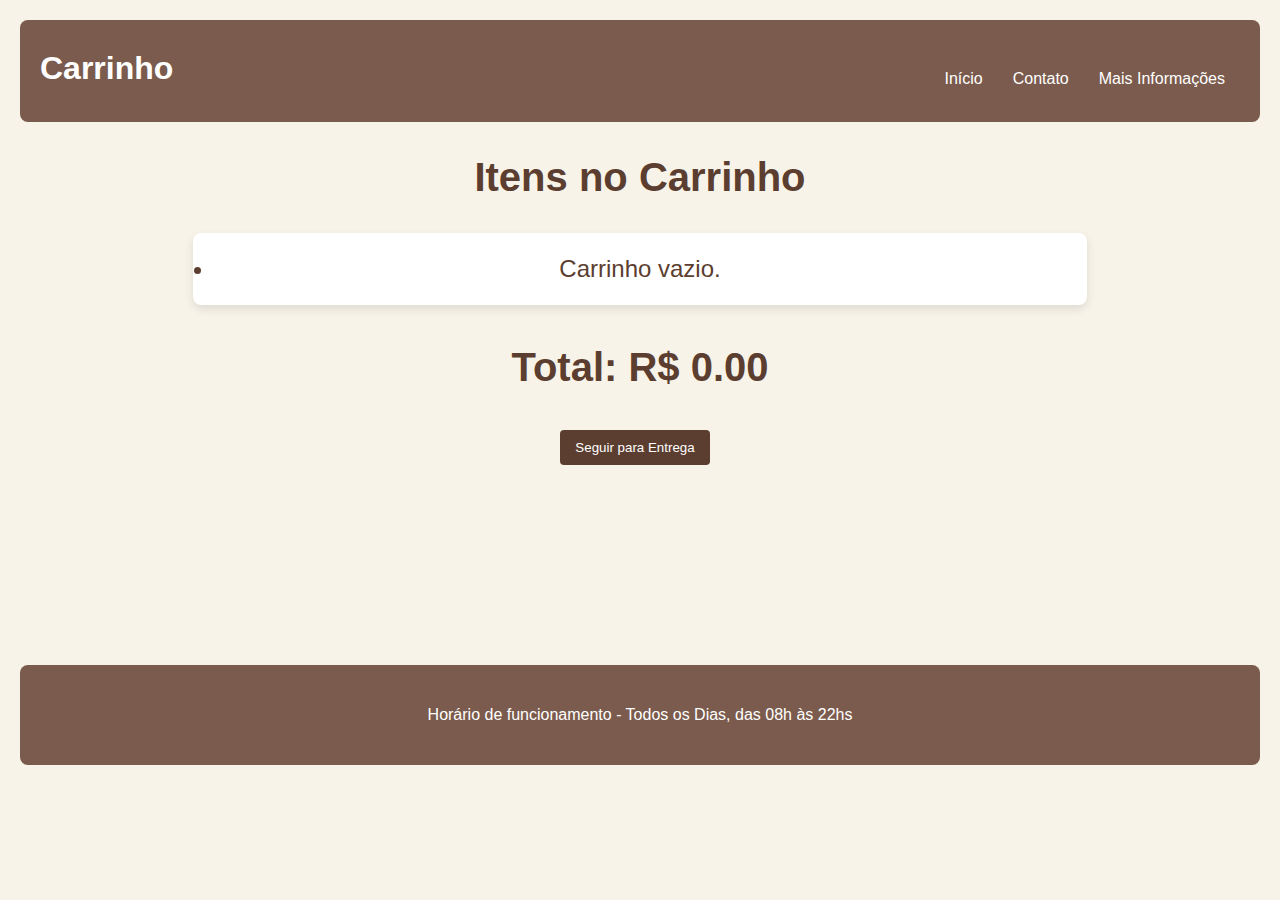
<file: carrinho.html>
<!DOCTYPE html>
<html lang="pt-BR">
<head>
    <meta charset="UTF-8">
    <meta name="viewport" content="width=device-width, initial-scale=1.0">
    <title>Carrinho - CA Ferreira Pães</title>
    <link rel="stylesheet" href="estilo.css">
</head>
<body>
    <header>
        <h1>Carrinho</h1>
        <nav>
            <ul>
                <li><a href="index.html">Início</a></li>
                <li><a href="contato.html">Contato</a></li>
                <li><a href="informacoes.html">Mais Informações</a></li>
            </ul>
        </nav>
    </header>

    <main class="pagina-carrinho">
        <h2>Itens no Carrinho</h2>
        <p id="carrinho-itens"></p>
        <h3 id="total">Total: R$ 0.00</h3>
        <div class="botao-container">
        <button onclick="seguirParaEntrega()">Seguir para Entrega</button>
    </div>
    </main>

    <footer>
        <p>Horário de funcionamento - Todos os Dias, das 08h às 22hs</p>
    </footer>

    <script>
        const carrinho = JSON.parse(localStorage.getItem('carrinho')) || [];

function renderizarCarrinho() {
    const listaCarrinho = document.getElementById('carrinho-itens');
    const totalElement = document.getElementById('total');
    listaCarrinho.innerHTML = '';

    if (carrinho.length === 0) {
        listaCarrinho.innerHTML = '<li>Carrinho vazio.</li>';
        totalElement.innerHTML = 'Total: R$ 0.00';
        return;
    }

    let total = 0;

    carrinho.forEach((item, index) => {
        const li = document.createElement('li');
        li.innerHTML = `
            ${item.nome} - R$ ${item.preco.toFixed(2)} 
            | Quantidade: <input type="number" value="${item.quantidade}" 
            onchange="atualizarQuantidade(${index}, this.value)" 
            onkeypress="if(event.key === 'Enter') atualizarQuantidade(${index}, this.value)" min="1" />
            <button onclick="removerDoCarrinho(${index})">Remover</button>
        `;
        listaCarrinho.appendChild(li);
        total += item.preco;
    });

    totalElement.innerHTML = `Total: R$ ${total.toFixed(2)}`;
}

function atualizarQuantidade(index, novaQuantidade) {
    const quantidadeNum = parseInt(novaQuantidade);
    if (quantidadeNum <= 0 || isNaN(quantidadeNum)) {
        alert('Por favor, insira uma quantidade válida.');
        return;
    }

    const item = carrinho[index];
    if (item) {
        const precoPorUnidade = item.preco / item.quantidade;
        item.preco = precoPorUnidade * quantidadeNum;
        item.quantidade = quantidadeNum;
        localStorage.setItem('carrinho', JSON.stringify(carrinho));
        renderizarCarrinho();
    }
}

function removerDoCarrinho(index) {
    carrinho.splice(index, 1);
    localStorage.setItem('carrinho', JSON.stringify(carrinho));
    renderizarCarrinho();
}

function seguirParaEntrega() {
    const totalElement = document.getElementById('total').innerText;
    const total = parseFloat(totalElement.replace('Total: R$ ', '').replace(',', '.')); // Corrige a conversão
    localStorage.setItem('totalPedido', total); // Armazena como número
    window.location.href = 'entrega.html';
}

window.onload = renderizarCarrinho;


    </script>
</body>
</html>
</file>
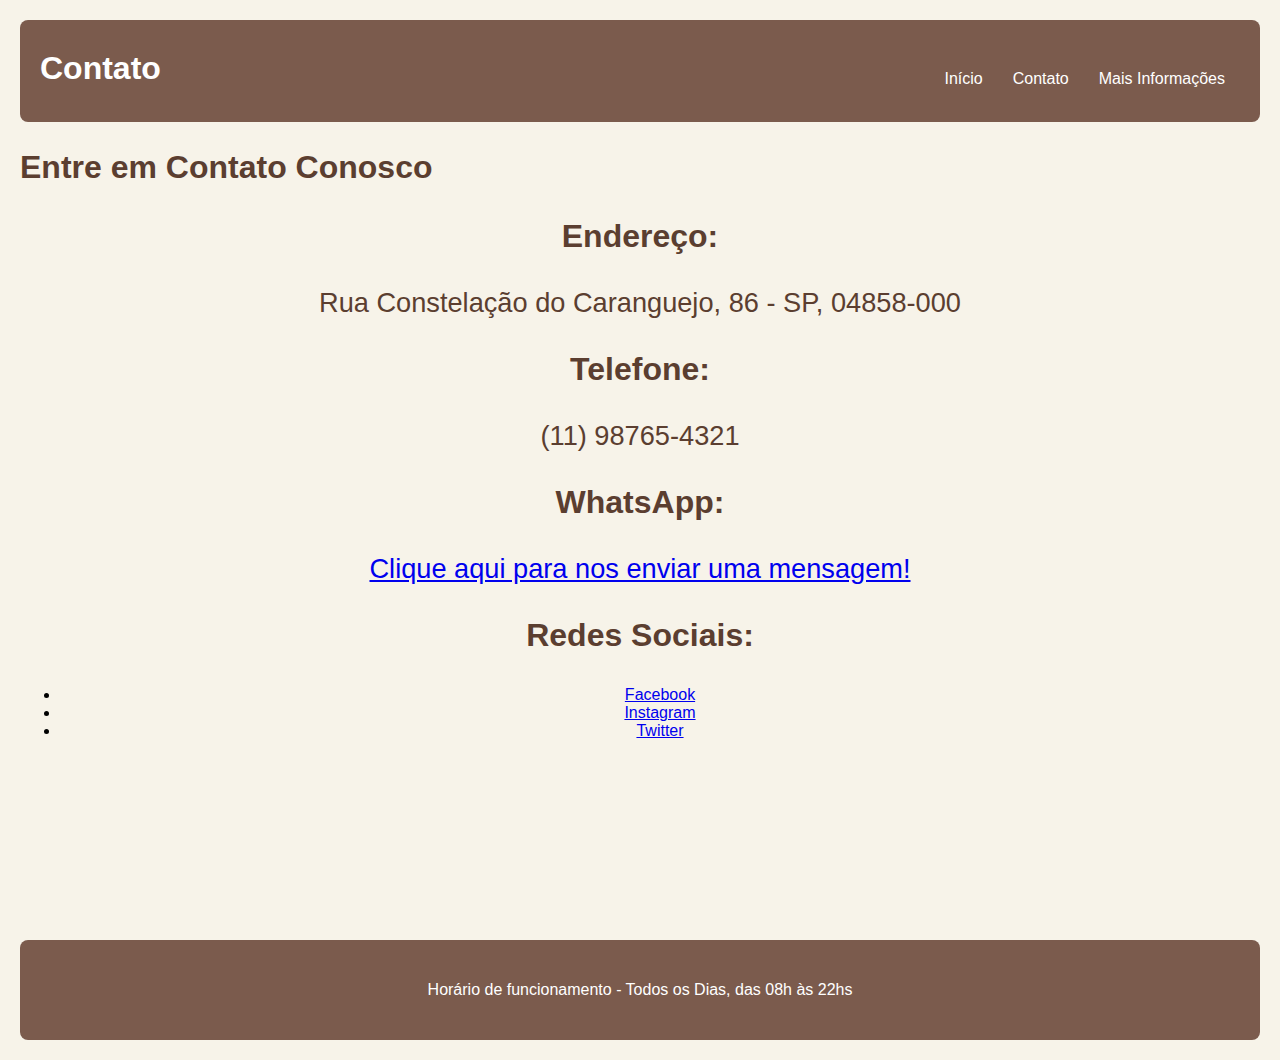
<file: contato.html>
<!DOCTYPE html>
<html lang="pt-BR">
<head>
    <meta charset="UTF-8">
    <meta name="viewport" content="width=device-width, initial-scale=1.0">
    <title>Contato - CA Ferreira Pães</title>
    <link rel="stylesheet" href="estilo.css">
</head>
<body>
    <header>
        <h1>Contato</h1>
        <nav>
            <ul>
                <li><a href="index.html">Início</a></li>
                <li><a href="contato.html">Contato</a></li>
                <li><a href="informacoes.html">Mais Informações</a></li>
            </ul>
        </nav>
    </header>

    <main class="pagina-contato">
        <h2>Entre em Contato Conosco</h2>
        <div class="contato-info">
            <h3>Endereço:</h3>
            <p> Rua Constelação do Caranguejo, 86 - SP, 04858-000</p>
            
            <h3>Telefone:</h3>
            <p>(11) 98765-4321</p>

            <h3>WhatsApp:</h3>
            <p><a href="https://wa.me/5511912345678" target="_blank">Clique aqui para nos enviar uma mensagem!</a></p>
            
            <h3>Redes Sociais:</h3>
            <ul>
                <li><a href="https://www.facebook.com/cafeirerapaes" target="_blank">Facebook</a></li>
                <li><a href="https://www.instagram.com/cafeirerapaes" target="_blank">Instagram</a></li>
                <li><a href="https://twitter.com/cafeirerapaes" target="_blank">Twitter</a></li>
            </ul>
        </div>
    </main>

    <footer>
        <p>Horário de funcionamento - Todos os Dias, das 08h às 22hs</p>
    </footer>
</body>
</html>
</file>
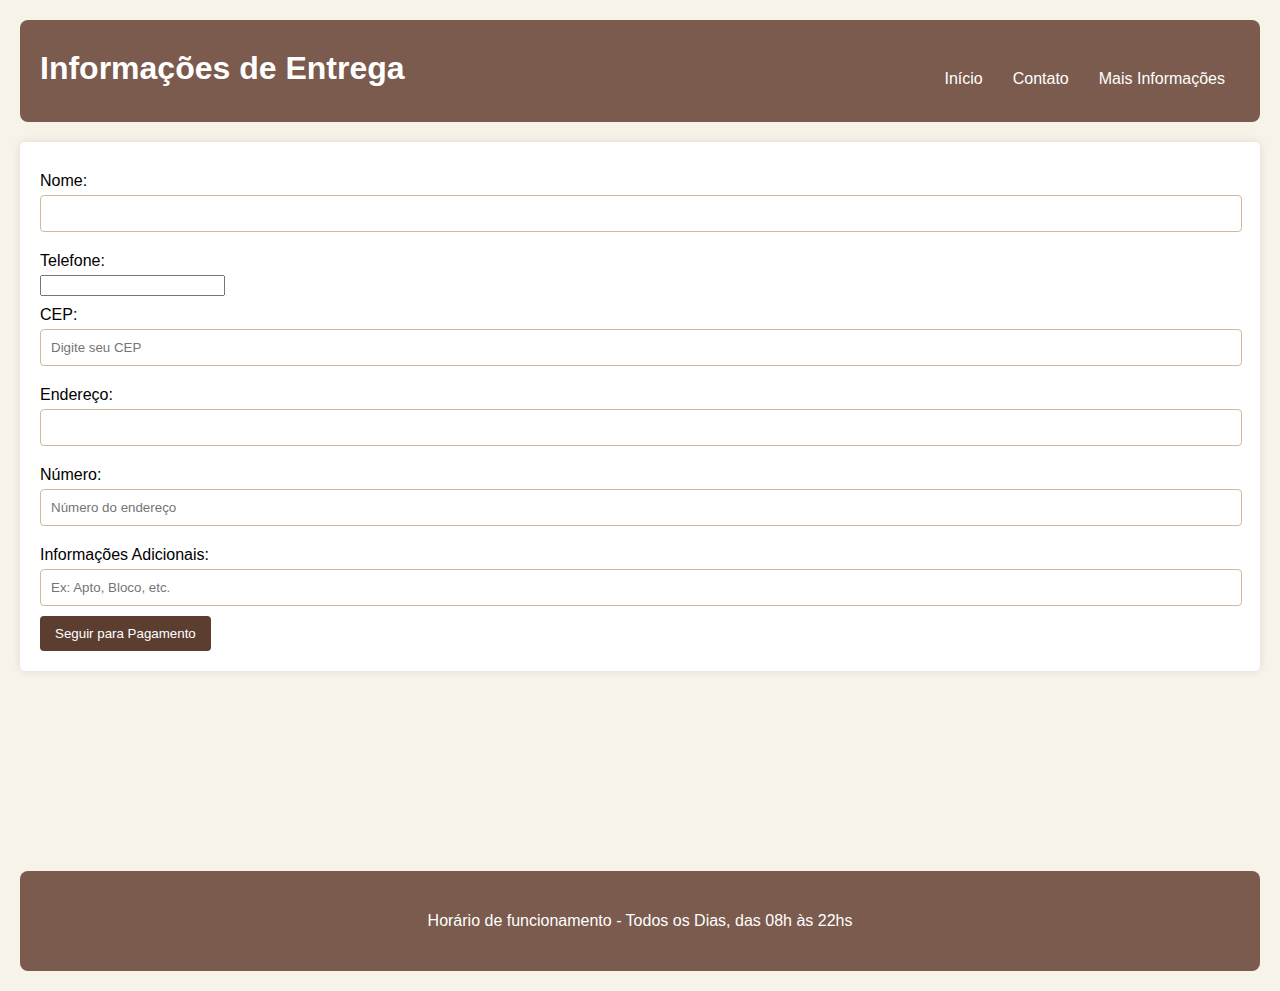
<file: entrega.html>
<!DOCTYPE html>
<html lang="pt-BR">
<head>
    <meta charset="UTF-8">
    <meta name="viewport" content="width=device-width, initial-scale=1.0">
    <title>Entrega - CA Ferreira Pães</title>
    <link rel="stylesheet" href="estilo.css">
</head>
<body>
    <header>
        <h1>Informações de Entrega</h1>
        <nav>
            <ul>
                <li><a href="index.html">Início</a></li>
                <li><a href="contato.html">Contato</a></li>
                <li><a href="informacoes.html">Mais Informações</a></li>
            </ul>
        </nav>
    </header>

    <main>
        <form id="entrega-form" onsubmit="seguirParaPagamento(event)">
            <label for="nome">Nome:</label>
            <input type="text" id="nome" required>

            <label for="telefone">Telefone:</label>
            <input type="tel" id="telefone" required>

            <label for="cep">CEP:</label>
            <input type="text" id="cep" required placeholder="Digite seu CEP" onblur="fetchEndereco()">

            <label for="endereco">Endereço:</label>
            <input type="text" id="endereco" required readonly>

            <label for="numero">Número:</label>
            <input type="number" id="numero" required placeholder="Número do endereço">

            <label for="informacoes-adicionais">Informações Adicionais:</label>
            <input type="text" id="informacoes-adicionais" placeholder="Ex: Apto, Bloco, etc.">

            <button type="submit">Seguir para Pagamento</button>
        </form>
    </main>

    <footer>
        <p>Horário de funcionamento - Todos os Dias, das 08h às 22hs</p>
    </footer>

    <script>
        async function fetchEndereco() {
            const cep = document.getElementById('cep').value.replace(/\D/g, '');
            if (cep.length === 8) {
                const response = await fetch(`https://viacep.com.br/ws/${cep}/json/`);
                const data = await response.json();
                if (!data.erro) {
               document.getElementById('endereco').value = data.logradouro;
                } else {
    alert('CEP inválido.');
}
            } else {
                alert('Por favor, insira um CEP válido.');
            }
        }

        function seguirParaPagamento(event) {
            event.preventDefault();
            const entregaInfo = {
                nome: document.getElementById('nome').value,
                telefone: document.getElementById('telefone').value,
                cep: document.getElementById('cep').value,
                endereco: document.getElementById('endereco').value,
                numero: document.getElementById('numero').value,
                informacoesAdicionais: document.getElementById('informacoes-adicionais').value
            };
            localStorage.setItem('entregaInfo', JSON.stringify(entregaInfo));
            window.location.href = 'pagamento.html';
        }
    </script>
</body>
</html>
</file>
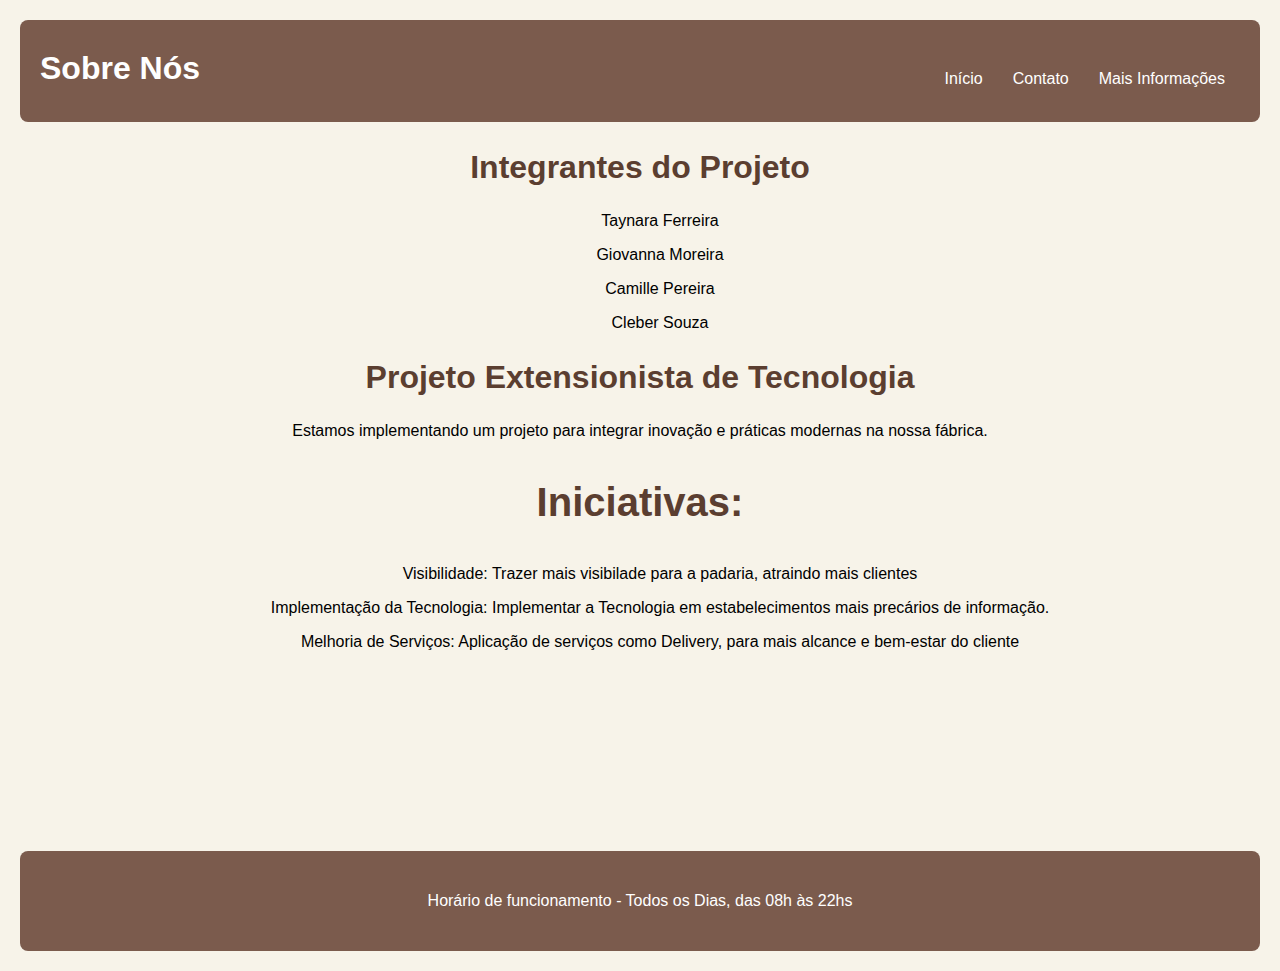
<file: informacoes.html>
<!DOCTYPE html>
<html lang="pt-BR">
<head>
    <meta charset="UTF-8">
    <meta name="viewport" content="width=device-width, initial-scale=1.0">
    <title>Mais Informações - CA Ferreira Pães</title>
    <link rel="stylesheet" href="estilo.css">
</head>
<body>
    <header>
        <h1>Sobre Nós</h1>
        <nav>
            <ul>
                <li><a href="index.html">Início</a></li>
                <li><a href="contato.html">Contato</a></li>
                <li><a href="informacoes.html">Mais Informações</a></li>
            </ul>
        </nav>
    </header>

    <main class="infos">
        <section>
            <h2>Integrantes do Projeto</h2>
            <ul>
                <p>Taynara Ferreira</p>
                <p>Giovanna Moreira</p>
                <p>Camille Pereira</p>
                <p>Cleber Souza</p>
            </ul>

            <h2>Projeto Extensionista de Tecnologia</h2>
            <p>Estamos implementando um projeto para integrar inovação e práticas modernas na nossa fábrica.</p>
            <h3>Iniciativas:</h3>
            <ul>
            <p>Visibilidade: Trazer mais visibilade para a padaria, atraindo mais clientes</p>
        <p>Implementação da Tecnologia: Implementar a Tecnologia em estabelecimentos mais precários de informação.</p>
    <p>Melhoria de Serviços: Aplicação de serviços como Delivery, para mais alcance e bem-estar do cliente </p>
            </ul>
        </section>
    </main>

    <footer>
        <p>Horário de funcionamento - Todos os Dias, das 08h às 22hs</p>
    </footer>
</body>
</html>
</file>
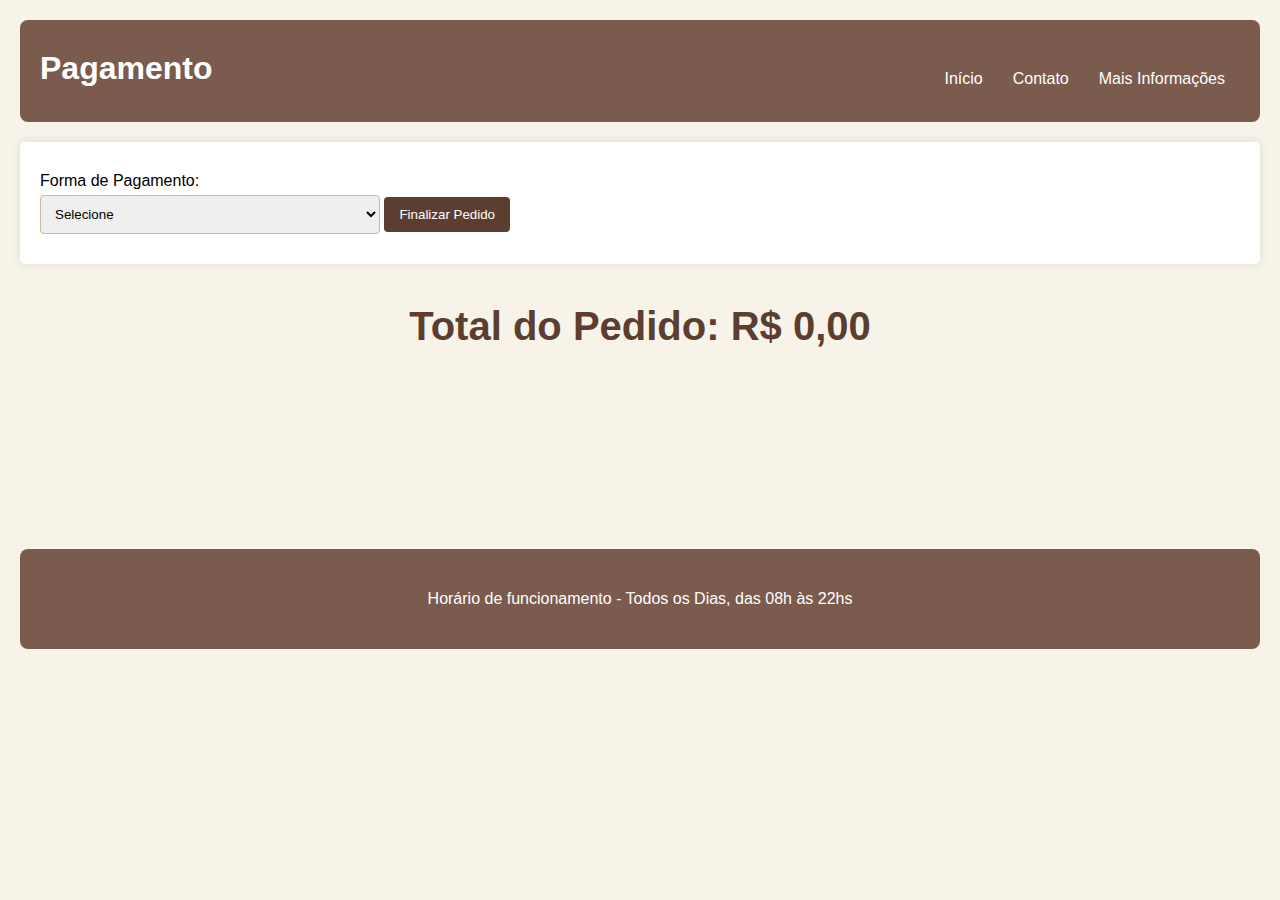
<file: pagamento.html>
<!DOCTYPE html> 
<html lang="pt-BR">
<head>
    <meta charset="UTF-8">
    <meta name="viewport" content="width=device-width, initial-scale=1.0">
    <title>Pagamento - CA Ferreira Pães</title>
    <link rel="stylesheet" href="estilo.css">
</head>
<body>
    <header>
        <h1>Pagamento</h1>
        <nav>
            <ul>
                <li><a href="index.html">Início</a></li>
                <li><a href="contato.html">Contato</a></li>
                <li><a href="informacoes.html">Mais Informações</a></li>
            </ul>
        </nav>
    </header>

    <main>
        <form id="pagamento-form" onsubmit="finalizarPedido(event)">
            <label for="pagamento">Forma de Pagamento:</label>
            <select id="pagamento" required onchange="toggleDinheiroInput()">
                <option value="">Selecione</option>
                <option value="pix">Pix</option>
                <option value="dinheiro">Dinheiro</option>
                <option value="cartao-debito">Cartão de Débito</option>
                <option value="cartao-credito">Cartão de Crédito</option>
            </select>

            <div id="dinheiro-input" style="display:none;">
                <label for="valor-dinheiro">Valor que vai dar:</label>
                <input type="number" id="valor-dinheiro" placeholder="Digite o valor" onchange="calcularTroco()">
            </div>

            <button type="submit">Finalizar Pedido</button>
        </form>

        <h3>Total do Pedido: R$ <span id="total-pedido">0,00</span></h3>
    </main>

    <footer>
        <p>Horário de funcionamento - Todos os Dias, das 08h às 22hs</p>
    </footer>

    <script>
        const totalPedido = parseFloat(localStorage.getItem('totalPedido')) || 0;
        document.getElementById('total-pedido').innerText = totalPedido.toFixed(2).replace('.', ',');

        function toggleDinheiroInput() {
            const pagamento = document.getElementById('pagamento').value;
            const dinheiroInput = document.getElementById('dinheiro-input');
            dinheiroInput.style.display = pagamento === 'dinheiro' ? 'block' : 'none';
            if (pagamento !== 'dinheiro') {
                document.getElementById('valor-dinheiro').value = '';
            }
        }

        function calcularTroco() {
    const valorDinheiro = parseFloat(document.getElementById('valor-dinheiro').value) || 0;
    const troco = valorDinheiro - totalPedido;
    if (valorDinheiro > 0) {
        alert(`Troco: R$ ${troco.toFixed(2).replace('.', ',')}`);
    }
}


        function finalizarPedido(event) {
            event.preventDefault();
            const pagamento = document.getElementById('pagamento').value;
            if (!pagamento) {
                alert('Por favor, selecione uma forma de pagamento.');
                return;
            }

            if (pagamento === 'dinheiro') {
                const valorDinheiro = parseFloat(document.getElementById('valor-dinheiro').value) || 0;
                if (valorDinheiro < totalPedido) {
                    alert('Valor fornecido é insuficiente para o total do pedido.');
                    return;
                }
            }

            alert(`Pedido finalizado com sucesso! Forma de pagamento: ${pagamento}. Seu pedido será entregue em torno de 30 à 40 minutos.`);

            
            // Limpeza de dados após finalização do pedido
            localStorage.removeItem('totalPedido');
            localStorage.removeItem('entregaInfo');
            localStorage.removeItem('carrinho'); // Limpa o carrinho

            // Opcional: Redirecionar para uma página de agradecimento ou confirmação
            window.location.href = 'index.html'; // Altere se necessário
        }
    </script>
</body>
</html>
</file>
<file: estilo.css>
body {
    font-family: Arial, sans-serif;
    background-color: #f7f3e9;
    margin: 0;
    padding: 20px;
}

header {
    background-color: #7B5B4D;
    color: white;
    padding: 5px 20px;
    display: flex;
    justify-content: space-between; /* Espaço entre os itens do cabeçalho */
    align-items: center;
    padding-top: 20px;
    border-radius: 8px;
}

.header-items {
    margin-left: 350px;
    align-items: center;
    padding-bottom: 10px;
}

.header-items ul {
    display: flex;
    align-items: center; 
    list-style: none;
    padding: 0;
    margin: 0;
}

h1 {
    margin: 0;
    display: flex;
    margin-right: auto;
    padding-top: 10px;
    padding-bottom: 30px;
}

h2, h3 {
    color: #5b3e30; 
    font-size: 2em; /* Tamanho dos títulos */
}

nav ul {
    list-style: none;
    padding: 0;
    display: flex;
    align-items: center;
}


nav ul li {
    margin: 0 15px;
}

nav ul li a {
    color: white;
    text-decoration: none;
}

input[type="text"] { /* Barra de pesquisa */
    padding: 5px;
    border: 1px solid #ccc; 
    border-radius: 5px;
    margin-right: 15px;
}

#carrinho-icon {
    position: relative;
    padding: 5px;
}

#carrinho-count {
    position: absolute;
    top: -5px;
    right: -10px;
    background: red;
    color: white;
    border-radius: 50%;
    padding: 2px 6px;
    font-size: 12px;
}

.sobre {
    background-color: #ffffff;
    padding: 20px; 
    padding-top: 5px;
    padding-bottom: 10px;
    border-radius: 8px;
    margin: 20px 0;
    box-shadow: 0 4px 10px rgba(0, 0, 0, 0.1); /* Sombra*/
}


.sobre p {
    color: #5b3e30;
    font-family: 'Georgia', serif;
    font-size: 1.2em;
    line-height: 1.8; /* Espaçamento entre linhas */
    text-align: center;
}


.sobre h3 {
 text-align: center;
}

.produtos {
    background-color: #7B5B4D;
    color: white;
    padding: 5px 20px; 
    display: flex;
    text-align: center; 
    margin: 20px 0; 
    border-radius: 8px;
}

main {
    margin-top: 20px; /* Espaçamento acima do main */
}

.categorias {
    margin-top: 20px; 
    text-align: center; 
}

.product-carousel {
    display: flex; 
    align-items: center;
    overflow: hidden; /* Oculta excesso de conteúdo */
    justify-content: center; 
}

.product-list {
    display: flex; /* Flexbox para a lista de produtos */
    transition: transform 0.3s ease; /* Transição */
    width: calc(100% - 40px); /* Largura total menos margens */
    justify-content: center; 
}

.product {
    flex: 0 0 24%; /* Largura dos cards */
    box-sizing: border-box; 
    padding: 10px;
    background-color: #d4b996;
    border-radius: 8px; 
    margin: 10px; 
    box-shadow: 0 4px 8px rgba(0, 0, 0, 0.1); /* Sombra */
    text-align: center; /* Centraliza texto no card */
    transition: transform 0.3s; /* Transição suave no hover */
}

.product:hover {
    transform: scale(1.05); /* Efeito de zoom ao passar o mouse */
}

.product img {
    max-width: 90%; /* Tamanho máximo da imagem */
    height: auto; /* Altura automática */
}

.product h3 {
    font-size: 1.5em; /* Tamanho do título do produto */
    margin-bottom: 5px; /* Espaçamento abaixo do título */
    
}

.product p {
    font-size: 1.3em; /* Tamanho do texto do produto */
    color: #5b3e30; /* Cor do texto */
    margin: 0; /* Remove margens */
}

button.carousel-btn {
    background-color: #5b3e30; /* Cor do botão */
    color: #fff;
    padding: 10px; /* Preenchimento do botão */
    border: none; /* Sem borda */
    border-radius: 4px; /* Bordas arredondadas */
    cursor: pointer; /* Cursor pointer */
    margin: 0 15px;
}

button.carousel-btn:hover {
    background-color: #7f5a43;
}

form {
    background-color: #fff;
    padding: 20px; /* Preenchimento do formulário */
    border-radius: 5px; /* Bordas arredondadas */
    box-shadow: 0 0 10px rgba(0, 0, 0, 0.1); /* Sombra */
}

label {
    display: block; /* Exibe como bloco */
    margin: 10px 0 5px; 
}

input[type="text"],
input[type="number"],
select {
    width: calc(100% - 20px); /* Largura */
    padding: 10px;
    border: 1px solid #d4b996; /* Borda dos campos */
    border-radius: 4px; /* Bordas arredondadas */
    margin-bottom: 10px; /* Margem abaixo dos campos */
    transition: border-color 0.3s; /* Transição da cor da borda */
}

select {
    width: calc(30% - 20px); /* Largura do select */
}

input[type="text"]:focus,
input[type="number"]:focus,
select:focus {
    border-color: #5b3e30; /* Cor da borda em foco */
    outline: none; /* Remove contorno */
}

button {
    background-color: #5b3e30; /* Cor do botão */
    color: #fff; /* Cor do texto */
    padding: 10px 15px; /* Preenchimento do botão */
    border: none; /* Sem borda */
    border-radius: 4px; /* Bordas arredondadas */
    cursor: pointer; /* Cursor pointer */
    margin-right: 10px; /* Margem à direita */
    transition: background-color 0.3s; /* Transição da cor de fundo */
}

button:hover {
    background-color: #7f5a43; /* Cor do botão ao passar o mouse */
}

#carrinho {
    background-color: #f3f0e6; /* Cor de fundo do carrinho */
    padding: 10px; /* Preenchimento do carrinho */
    border-radius: 5px; /* Bordas arredondadas */
    margin-top: 20px; /* Margem acima do carrinho */
}

#lista-carrinho {
    list-style-type: none; /* Remove marcadores */
    padding: 0; /* Remove padding */
}

footer {
    text-align: center; /* Centraliza o texto do rodapé */
    margin-top: 20px; /* Margem acima do rodapé */
    color: white; /* Cor do texto do rodapé */ 
    background-color: #7B5B4D;
    padding: 25px;
    border-radius: 8px;
    margin-top: 200px;
}


.popup {
    position: fixed;
    top: 20px;
    right: 20px;
    background-color: #333;
    color: #fff;
    padding: 10px 20px;
    border-radius: 5px;
    opacity: 0;
    transition: opacity 0.5s;
    z-index: 1000;
}

.popup.show {
    opacity: 1;
}

.pagina-carrinho h1 {
    margin: 0; /* Remove margens */
    padding-top: 10px;
    padding-bottom: 30px;
}

.pagina-carrinho h2, h3 {
    color: #5b3e30; /* Cor dos títulos */
    font-size: 2.5em; /* Tamanho dos títulos */
    text-align: center; /* Centraliza os títulos */
}

.pagina-carrinho p {
    color: #5b3e30; /* Cor dos títulos */
    font-size: 1.5em; /* Tamanho dos títulos */
    
}

#carrinho-itens {
    border: 2px solid transparent; /* Remove a cor da borda */
    border-radius: 8px; /* Bordas arredondadas */
    padding: 20px; /* Espaçamento interno */
    background-color: #ffffff; /* Cor de fundo */
    margin: 20px auto; /* Centraliza a caixa */
    max-width: 850px; /* Largura máxima aumentada */
    box-shadow: 0 4px 10px rgba(0, 0, 0, 0.1); /* Sombra leve */
}


.pagina-carrinho input[type="number"] {
    width: 130px; /* Largura do input menor */
    padding: 10px; /* Preenchimento do input */
    border: 1px solid #ccc; /* Borda do input */
    border-radius: 5px;
    margin-right: 15px; /* Espaço entre o input e o botão */
    margin-bottom: 10px;
}

.pagina-carrinho main {
    display: flex; /* Usar flexbox */
    flex-direction: column; /* Alinha os itens em coluna */
    align-items: center;
    margin-top: 20px; /* Espaçamento acima do main */
    width: 100%; /* Largura total do main */
    max-width: 1200px; /* Largura máxima do main */
}

.pagina-contato h3 {
    color: #5b3e30; /* Cor dos títulos */
    font-size: 2.0em; /* Tamanho dos títulos */
    text-align: center; 
}

.pagina-carrinho .botao-container {
    display: flex;
    justify-content: center;
    margin-top: 20px;
}


.pagina-contato p {
    color: #5b3e30; /* Cor dos títulos */
    font-size: 1.7em; /* Tamanho dos títulos */
    text-align: center; 
}

.infos h2, h3, ul, li, p {
    text-align: center;
    align-items: center;
}
</file>
